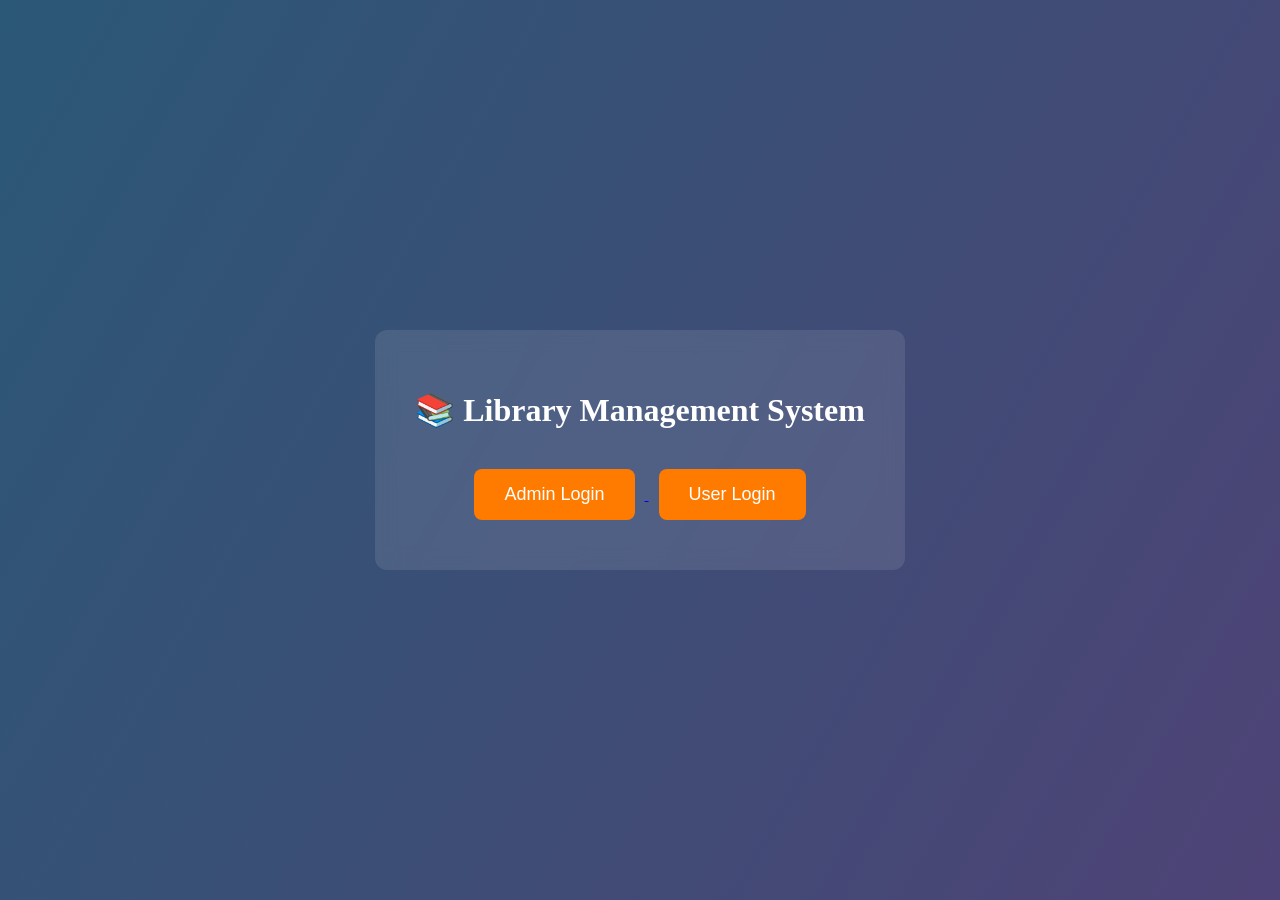
<file: index.html>
<!DOCTYPE html>
<html>
<head>
<title>Library Management System</title>
<link rel="stylesheet" href="css/style.css">
</head>

<body class="home">

<div class="container">

<h1>📚 Library Management System</h1>

<div class="buttons">

<a href="admin-login.html">
<button class="btn">Admin Login</button>
</a>

<a href="user-login.html">
<button class="btn">User Login</button>
</a>

</div>

</div>

</body>
</html>
</file>
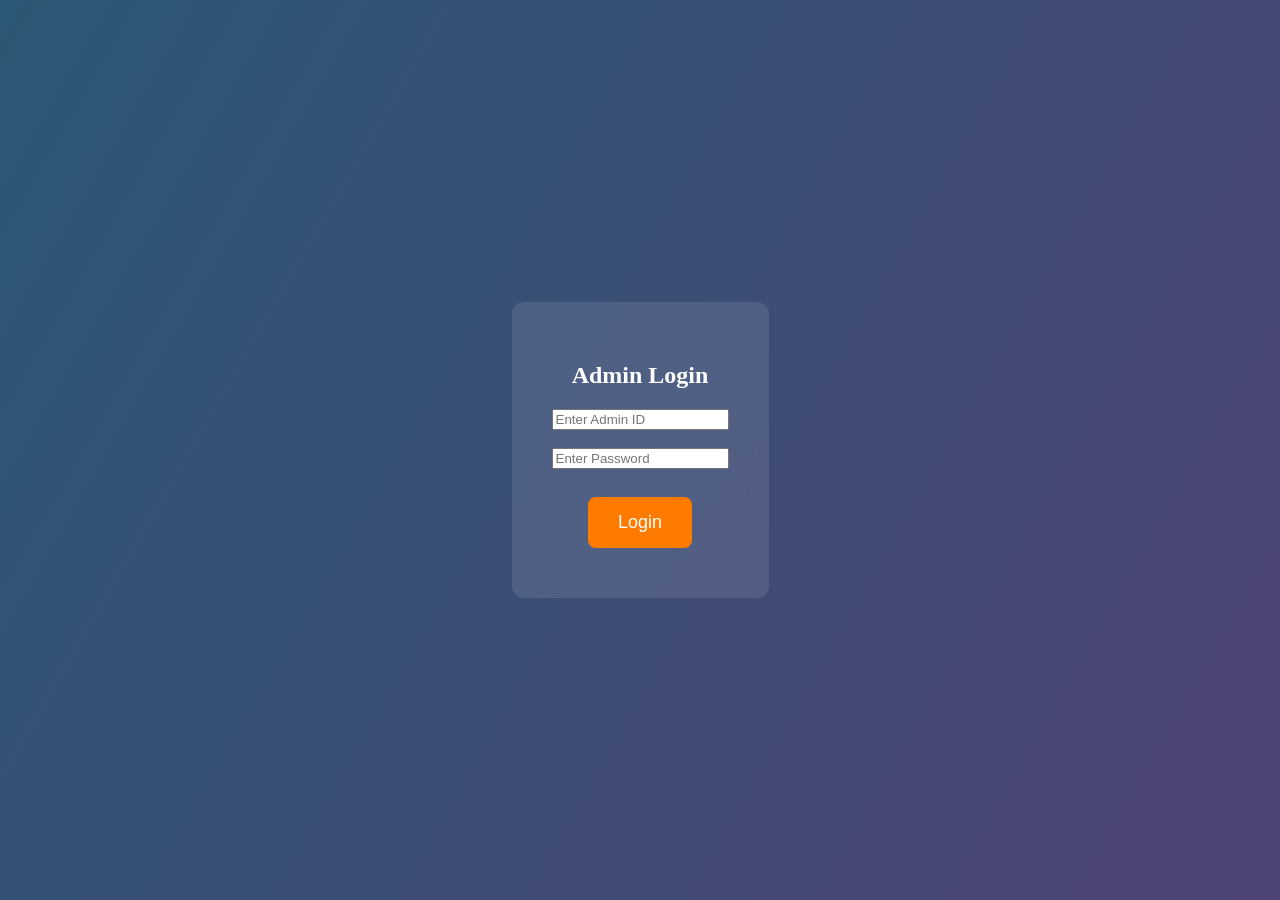
<file: admin-login.html>
<!DOCTYPE html>
<html>
<head>
<title>Admin Login</title>
<link rel="stylesheet" href="css/style.css">
</head>

<body>

<div class="container">

<h2>Admin Login</h2>

<input type="text" id="username" placeholder="Enter Admin ID"><br><br>

<input type="password" id="password" placeholder="Enter Password"><br><br>

<button class="btn" onclick="adminLogin()">Login</button>

</div>

<script src="js/auth.js"></script>

</body>
</html>
</html>
</file>
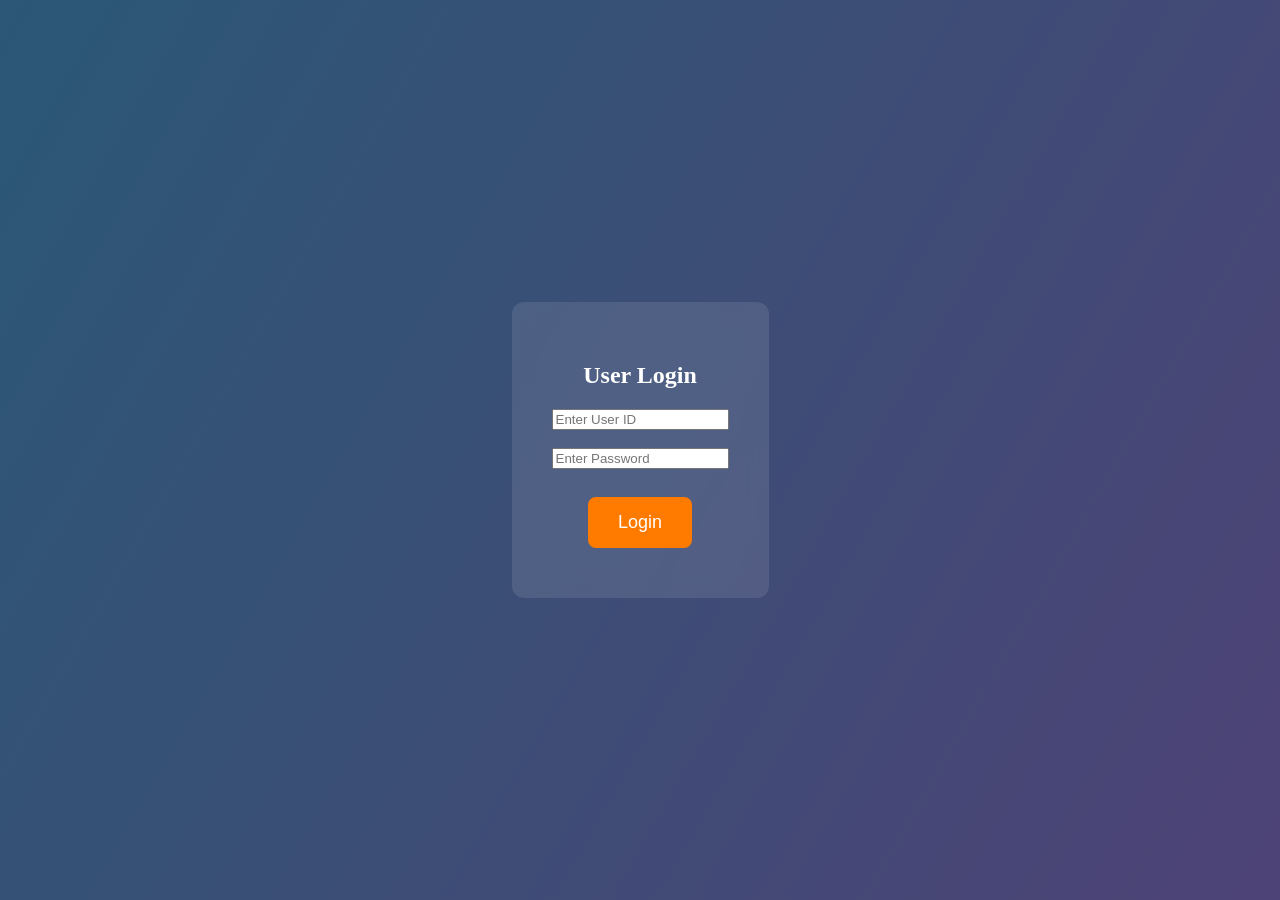
<file: user-login.html>
<!DOCTYPE html>
<html>
<head>
<title>User Login</title>
<link rel="stylesheet" href="css/style.css">
</head>

<body>

<div class="container">

<h2>User Login</h2>

<input type="text" id="username" placeholder="Enter User ID"><br><br>

<input type="password" id="password" placeholder="Enter Password"><br><br>

<button class="btn" onclick="userLogin()">Login</button>

</div>

<script src="js/auth.js"></script>

</body>
</html>
</file>
<file: css/style.css>
body{
margin:0;
font-family: 'Segoe UI';
background: linear-gradient(120deg,#2b5876,#4e4376);
height:100vh;
display:flex;
justify-content:center;
align-items:center;
color:white;
}

.container{
text-align:center;
background:rgba(255,255,255,0.1);
padding:40px;
border-radius:12px;
backdrop-filter: blur(10px);
}

h1{
margin-bottom:30px;
}

.btn{
padding:15px 30px;
border:none;
border-radius:8px;
background:#ff7b00;
color:white;
font-size:18px;
cursor:pointer;
margin:10px;
transition:0.3s;
}

.btn:hover{
transform:scale(1.1);
background:#ff5100;
}
</file>
